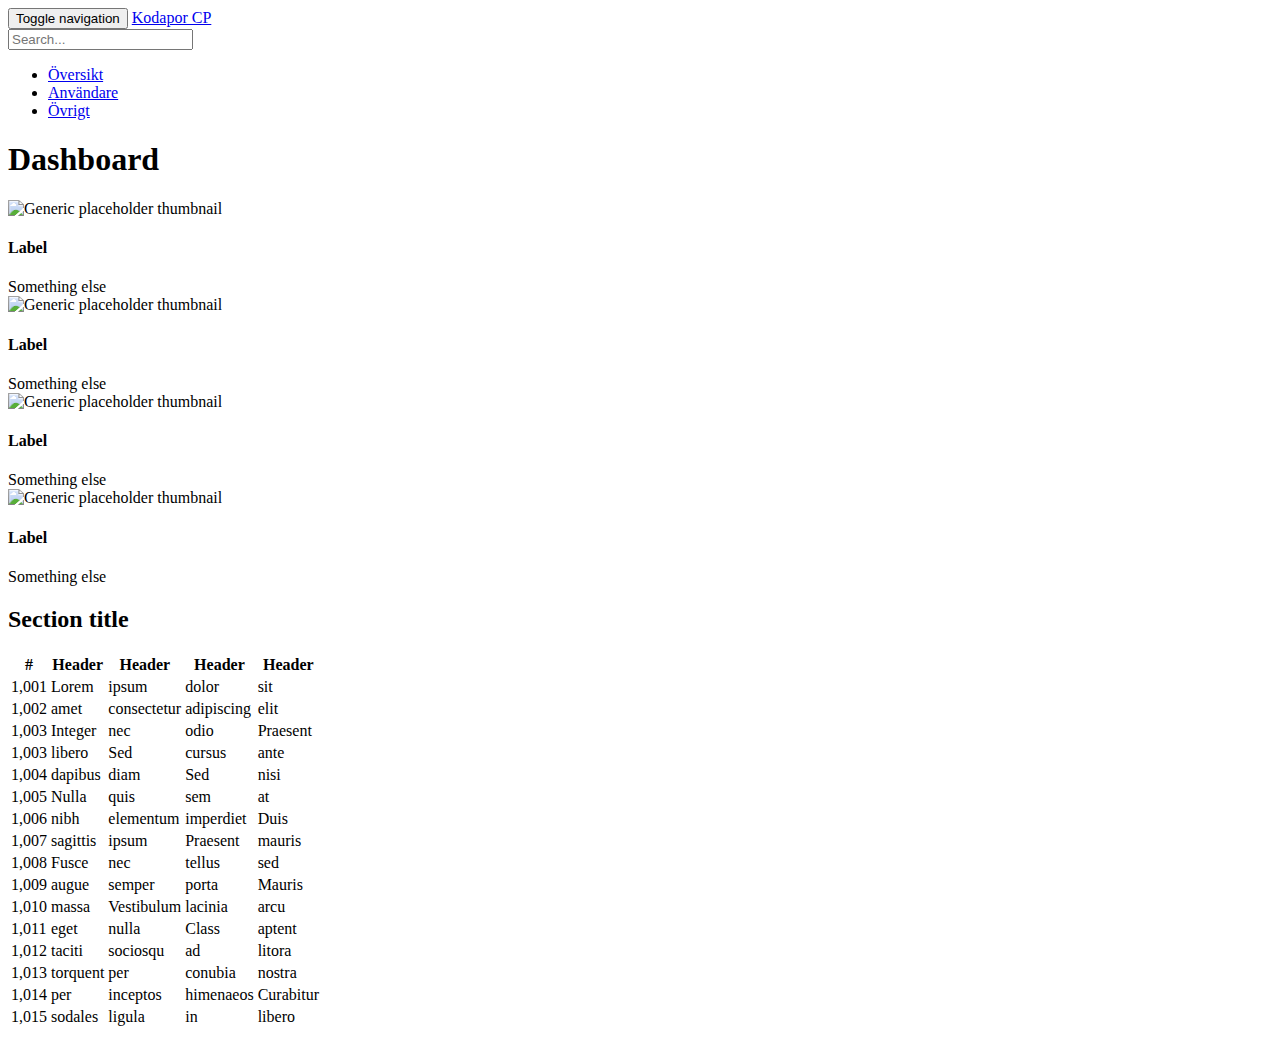
<file: admin.html>
<!DOCTYPE html>
<html>  
  <head>
    <meta http-equiv="Content-Type" content="text/html; charset=UTF-8">
    <script src="php/caljac/"></script>
  </head>
  <body>
        <div class="navbar navbar-inverse navbar-fixed-top" role="navigation">
      <div class="container-fluid">
        <div class="navbar-header">
          <button type="button" class="navbar-toggle" data-toggle="collapse" data-target=".navbar-collapse">
            <span class="sr-only">Toggle navigation</span>
            <span class="icon-bar"></span>
            <span class="icon-bar"></span>
            <span class="icon-bar"></span>
          </button>
          <a class="navbar-brand" href="#">Kodapor CP</a>
        </div>
        <div class="navbar-collapse collapse">
          <form class="navbar-form navbar-right">
            <input type="text" class="form-control" placeholder="Search...">
          </form>
        </div>
      </div>
    </div>

    <div class="container-fluid">
      <div class="row">
        <div class="col-sm-3 col-md-2 sidebar">
          <ul class="nav nav-sidebar">
            <li class="active"><a href="#">Översikt</a></li>
            <li><a href="#">Användare</a></li>
            <li><a href="#">Övrigt</a></li>
          </ul>
        
        </div>
        <div class="col-sm-9 col-sm-offset-3 col-md-10 col-md-offset-2 main">
          <h1 class="page-header">Dashboard</h1>

          <div class="row placeholders">
            <div class="col-xs-6 col-sm-3 placeholder">
              <img data-src="holder.js/200x200/auto/sky" class="img-responsive" alt="Generic placeholder thumbnail">
              <h4>Label</h4>
              <span class="text-muted">Something else</span>
            </div>
            <div class="col-xs-6 col-sm-3 placeholder">
              <img data-src="holder.js/200x200/auto/vine" class="img-responsive" alt="Generic placeholder thumbnail">
              <h4>Label</h4>
              <span class="text-muted">Something else</span>
            </div>
            <div class="col-xs-6 col-sm-3 placeholder">
              <img data-src="holder.js/200x200/auto/sky" class="img-responsive" alt="Generic placeholder thumbnail">
              <h4>Label</h4>
              <span class="text-muted">Something else</span>
            </div>
            <div class="col-xs-6 col-sm-3 placeholder">
              <img data-src="holder.js/200x200/auto/vine" class="img-responsive" alt="Generic placeholder thumbnail">
              <h4>Label</h4>
              <span class="text-muted">Something else</span>
            </div>
          </div>

          <h2 class="sub-header">Section title</h2>
          <div class="table-responsive">
            <table class="table table-striped">
              <thead>
                <tr>
                  <th>#</th>
                  <th>Header</th>
                  <th>Header</th>
                  <th>Header</th>
                  <th>Header</th>
                </tr>
              </thead>
              <tbody>
                <tr>
                  <td>1,001</td>
                  <td>Lorem</td>
                  <td>ipsum</td>
                  <td>dolor</td>
                  <td>sit</td>
                </tr>
                <tr>
                  <td>1,002</td>
                  <td>amet</td>
                  <td>consectetur</td>
                  <td>adipiscing</td>
                  <td>elit</td>
                </tr>
                <tr>
                  <td>1,003</td>
                  <td>Integer</td>
                  <td>nec</td>
                  <td>odio</td>
                  <td>Praesent</td>
                </tr>
                <tr>
                  <td>1,003</td>
                  <td>libero</td>
                  <td>Sed</td>
                  <td>cursus</td>
                  <td>ante</td>
                </tr>
                <tr>
                  <td>1,004</td>
                  <td>dapibus</td>
                  <td>diam</td>
                  <td>Sed</td>
                  <td>nisi</td>
                </tr>
                <tr>
                  <td>1,005</td>
                  <td>Nulla</td>
                  <td>quis</td>
                  <td>sem</td>
                  <td>at</td>
                </tr>
                <tr>
                  <td>1,006</td>
                  <td>nibh</td>
                  <td>elementum</td>
                  <td>imperdiet</td>
                  <td>Duis</td>
                </tr>
                <tr>
                  <td>1,007</td>
                  <td>sagittis</td>
                  <td>ipsum</td>
                  <td>Praesent</td>
                  <td>mauris</td>
                </tr>
                <tr>
                  <td>1,008</td>
                  <td>Fusce</td>
                  <td>nec</td>
                  <td>tellus</td>
                  <td>sed</td>
                </tr>
                <tr>
                  <td>1,009</td>
                  <td>augue</td>
                  <td>semper</td>
                  <td>porta</td>
                  <td>Mauris</td>
                </tr>
                <tr>
                  <td>1,010</td>
                  <td>massa</td>
                  <td>Vestibulum</td>
                  <td>lacinia</td>
                  <td>arcu</td>
                </tr>
                <tr>
                  <td>1,011</td>
                  <td>eget</td>
                  <td>nulla</td>
                  <td>Class</td>
                  <td>aptent</td>
                </tr>
                <tr>
                  <td>1,012</td>
                  <td>taciti</td>
                  <td>sociosqu</td>
                  <td>ad</td>
                  <td>litora</td>
                </tr>
                <tr>
                  <td>1,013</td>
                  <td>torquent</td>
                  <td>per</td>
                  <td>conubia</td>
                  <td>nostra</td>
                </tr>
                <tr>
                  <td>1,014</td>
                  <td>per</td>
                  <td>inceptos</td>
                  <td>himenaeos</td>
                  <td>Curabitur</td>
                </tr>
                <tr>
                  <td>1,015</td>
                  <td>sodales</td>
                  <td>ligula</td>
                  <td>in</td>
                  <td>libero</td>
                </tr>
              </tbody>
            </table>
          </div>
        </div>
      </div>
    </div>
  </body>
</html>
</file>
